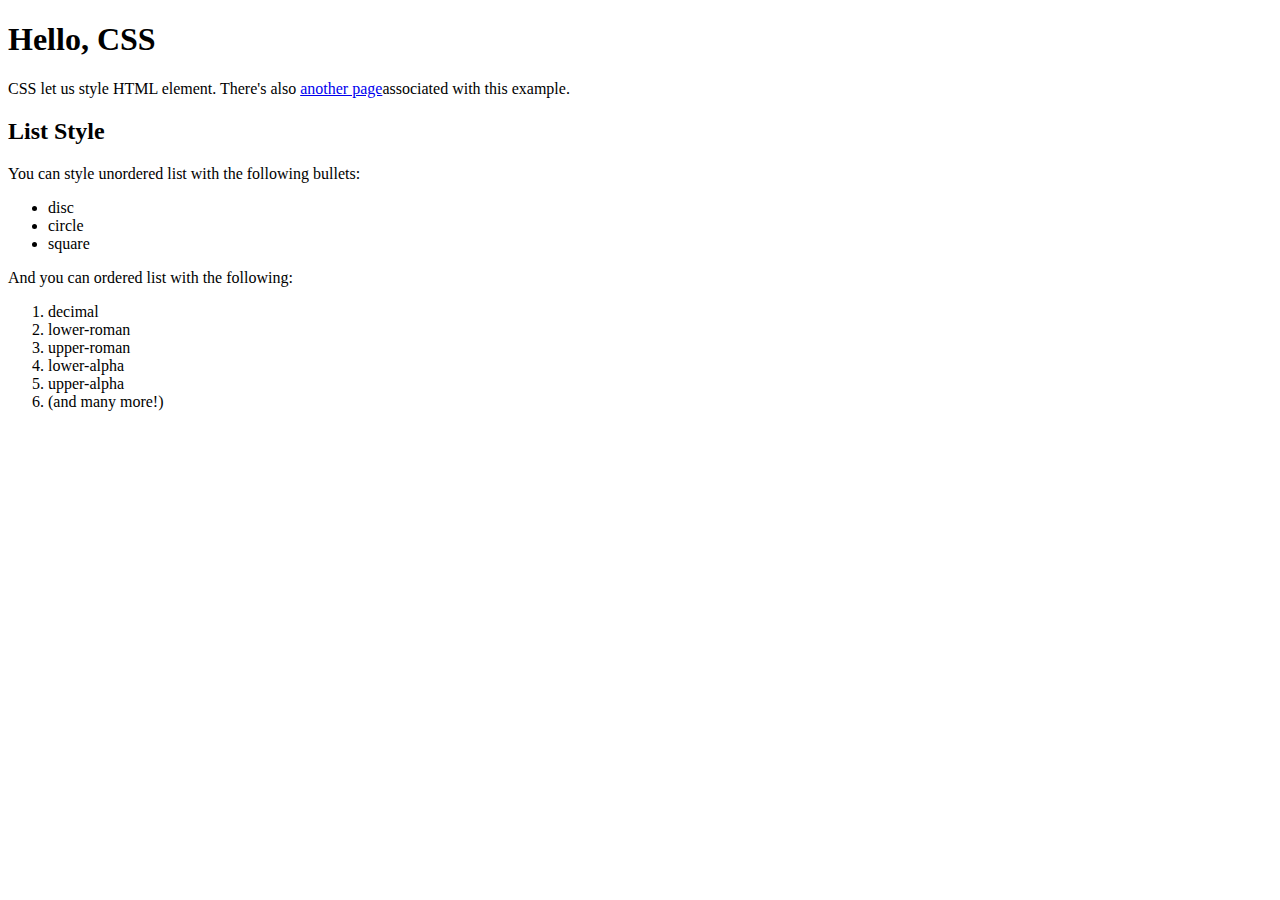
<file: index.html>
<!DOCTYPE html>
<html lang="en">
<head>
    <meta charset="UTF-8">
    <meta name="viewport" content="width=device-width, initial-scale=1.0">
    <title>Hello, CSS</title>
    <link rel="stylesheets" href="style.css"/>
</head>
<body>
    
<h1>Hello, CSS</h1>

    <p>CSS let us style HTML element. There's also
    <a href="dummy.html">another page</a>associated with this example.</p>

<h2>List Style</h2>
    
    <p>You can style unordered list with the following bullets:</p>
    <ul>
        <li>disc</li>
        <li>circle</li>
        <li>square</li>
    </ul>

    <p>And you can ordered list with the following:</p>
    <ol>
        <li>decimal</li>
        <li>lower-roman</li>
        <li>upper-roman</li>
        <li>lower-alpha</li>
        <li>upper-alpha</li>
        <li>(and many more!)</li>
    </ol>

</body>
</html>
</file>
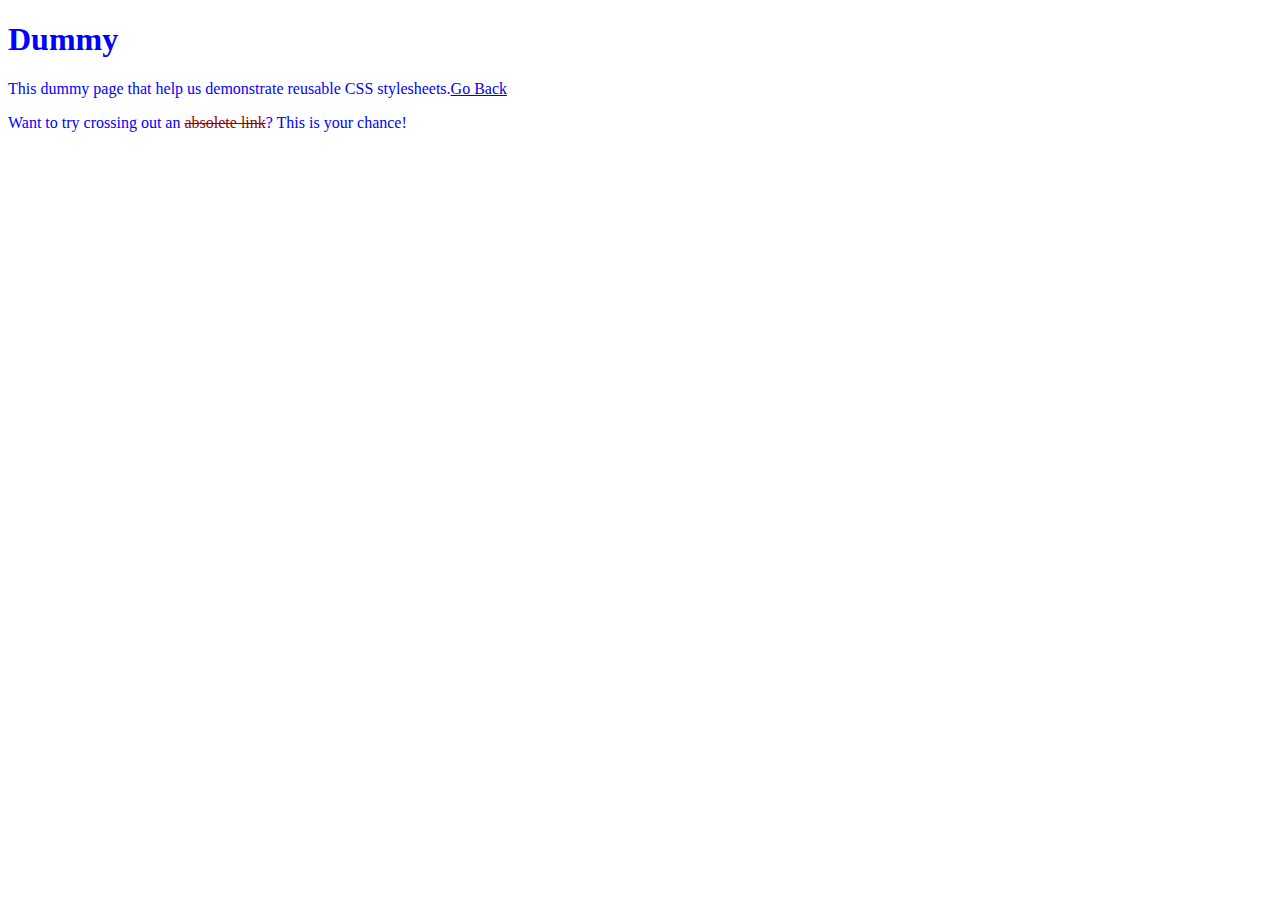
<file: dummy.html>
<!DOCTYPE html>
<html lang="en">
<head>
    <meta charset="UTF-8">
    <meta name="viewport" content="width=device-width, initial-scale=1.0">
    <title>Dummy</title>
    <link rel="stylesheets" href="style.css"/>

<style>
    body{
        color: #0000FF; /* Blue */
    }
</style>
</head>

<body>
    
    <h1>Dummy</h1>

    <p>This dummy page that help us demonstrate reusable CSS
        stylesheets.<a href="hello-css.html">Go Back</a></p>

    <p>Want to try crossing out an <a href="nowhere.html" style="color: #990000; text-decoration: line-through;">absolete link</a>? This
        is your chance!</p>

</body>
</html>
</file>
<file: style.css>
body{
    color: #414141; /* Dark gray */
    background-color: #EEEEEE; /* Light gray */
}

h1{
    font-family: "Helvetica", "Aerial", sans-serif;
}

h2{
    font-family: "Helvetica", "Aerial", sans-serif;
}

h3{
    font-family: "Helvetica", "Aerial", sans-serif;
}

h1, h2, h3, h4, h5, h6{
    font-family: "Helvetica", "Aerial", sans-serif;
}
</file>
